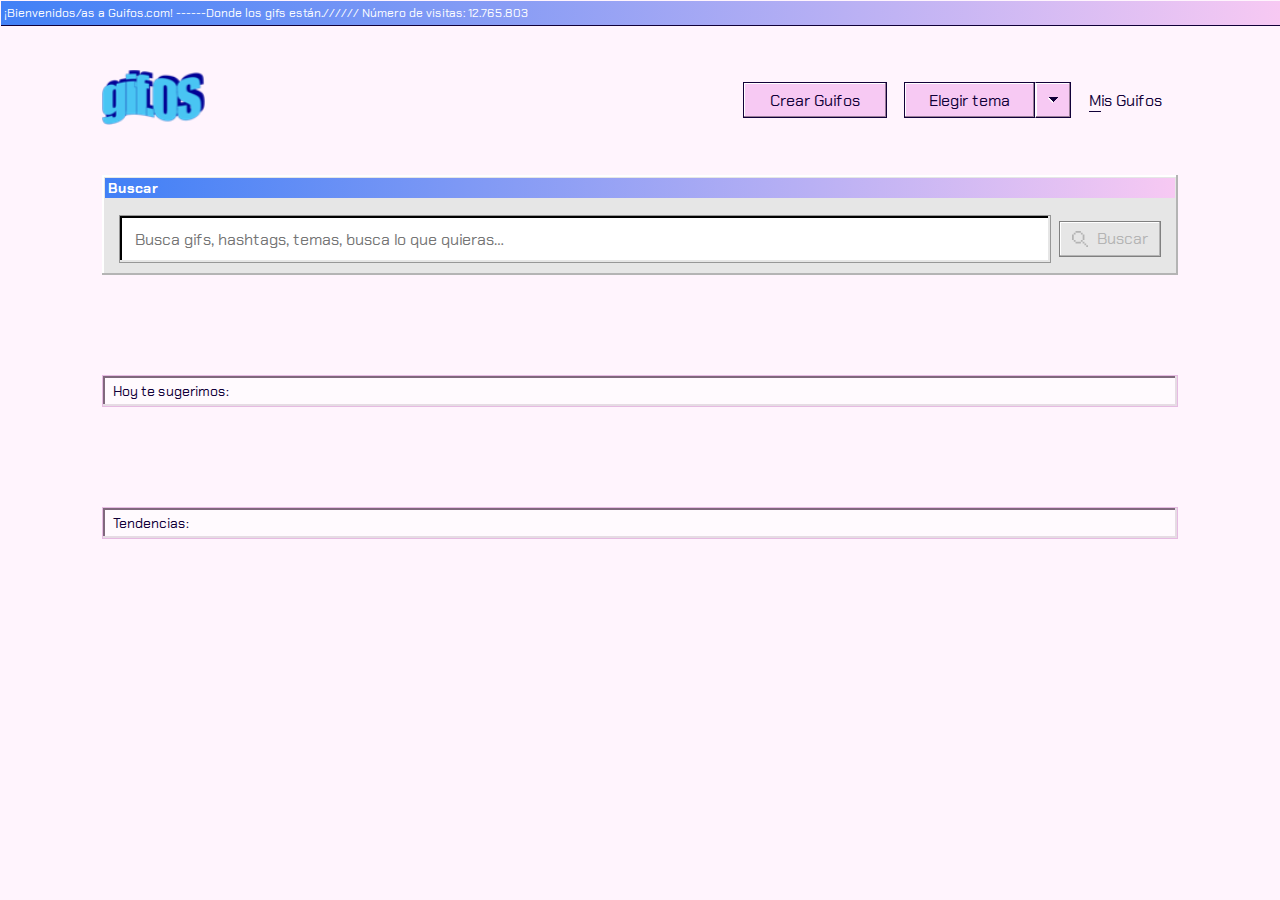
<file: index.html>
<!DOCTYPE html>
<html lang="es">

<head>
	<title>Gif.OS - Home</title>

	<meta charset="UTF-8"/>
	<meta name="viewport" content="width=device-width, initial-scale=1.0"/>
	<meta http-equiv="X-UA-Compatible" content="ie=edge"/>

	<meta name="author" content="Carolina Jiménez"/>
	<meta name="description" content="Guifos.com, donde los gifs están"/>

	<link rel="shortcut icon" type="image/png" href="./images/gifOF_logo.png">

	<link rel="stylesheet" type="text/css" href="./styles/styles_main.css"/>
	<link rel="stylesheet" type="text/css" href="./styles/styles_theme1.css"/>
	<link rel="stylesheet" type="text/css" href="./styles/styles_theme2.css"/>
	<link rel="stylesheet" type="text/css" href="./styles/responsive.css"/>

	<link href="https://fonts.googleapis.com/css?family=Chakra+Petch&display=swap" rel="stylesheet"/>

</head>

<body class="light ref" id="body">

	<header>

		<div class="topBar light ref slide" id="titleBar">
			<p>¡Bienvenidos/as a Guifos.com! ------Donde los gifs están.////// Número de visitas: 12.765.803</p>
		</div>
		
		<nav class="mainMargins menu">

			<div class="logo light ref menu" id="logo">
				<img src="./images/gifOF_logo.png" id="imgLogo" alt="Gif.OS"/>
			</div>

			<div class="buttonsContainer">

				<button class="navButtons light ref" id="button1">Crear Guifos</button>

				<div id="container1" class="theme">

					<button id="button2" class="dropdownContainer light theme ref">
						<span class="navButtons light theme ref" id="button2a">Elegir tema</span>
						<span class="navButtons light arrow theme ref" id="button2b"></span>
					</button>

					<div class="dropdown light theme ref" id="dropdownBox">

						<button id="themeToggle1" class="light theme ref"><span class="theme">S</span>ailor Day</button>

						<button id="themeToggle2" class="light theme ref"><span class="theme">S</span>ailor Night</button>

					</div>

				</div>

				<div class="navLink light ref">
					<a href="./mis_guifos.html"><span>M</span>is Guifos</a>
				</div>

			</div>

		</nav>

	</header>

	<main class="mainMargins">

		<section id="gifSearch">

			<div class="searchContainer light ref">

				<div class="topBar light ref" id="titleBar2">
					<p>Buscar</p>
				</div>

				<form action="./index.html" class="form" id="searchForm" autocomplete="off">

					<div class="searchBarDiv">
						<input class="searchBar light ref" type="text" name="search" placeholder="Busca gifs, hashtags, temas, busca lo que quieras…" id="searchBar" required="required">
					</div>

					<div>
						<button class="searchButton light ref" type="button" id="searchButton" disabled="disabled"><i class="magGlass light ref"></i>Buscar</button>
					</div>

				</form>

			</div>

			<div id="suggestions" class="ref light">

				<button type="button" class="searchesHist ref light" id="sug1" tabindex="-1"></button>

				<button type="button" class="searchesHist ref light" id="sug2" tabindex="-1"></button>

				<button type="button" class="searchesHist ref light" id="sug3" tabindex="-1"></button>

			</div>

			<div id="related"></div>

			<div id="searchedTerm">
				<div class="sectionTitle light ref resultsTitle">
					<h5></h5>
				</div>
			</div>

			<div class="searchResults" id="searchResults"></div>

		</section>

		<section id="recommended">

			<div class="sectionTitle light ref">
				<h5>Hoy te sugerimos:</h5>
			</div>

			<div id="recommendedContainer"></div>

		</section>

		<section id="trending">

			<div class="sectionTitle light ref">
				<h5>Tendencias:</h5>
			</div>

			<div id="trendingContainer" class="searchResults"></div>

		</section>

	</main>

	<script src="./functions/index_functions.js"></script>

</body>

</html>
</file>
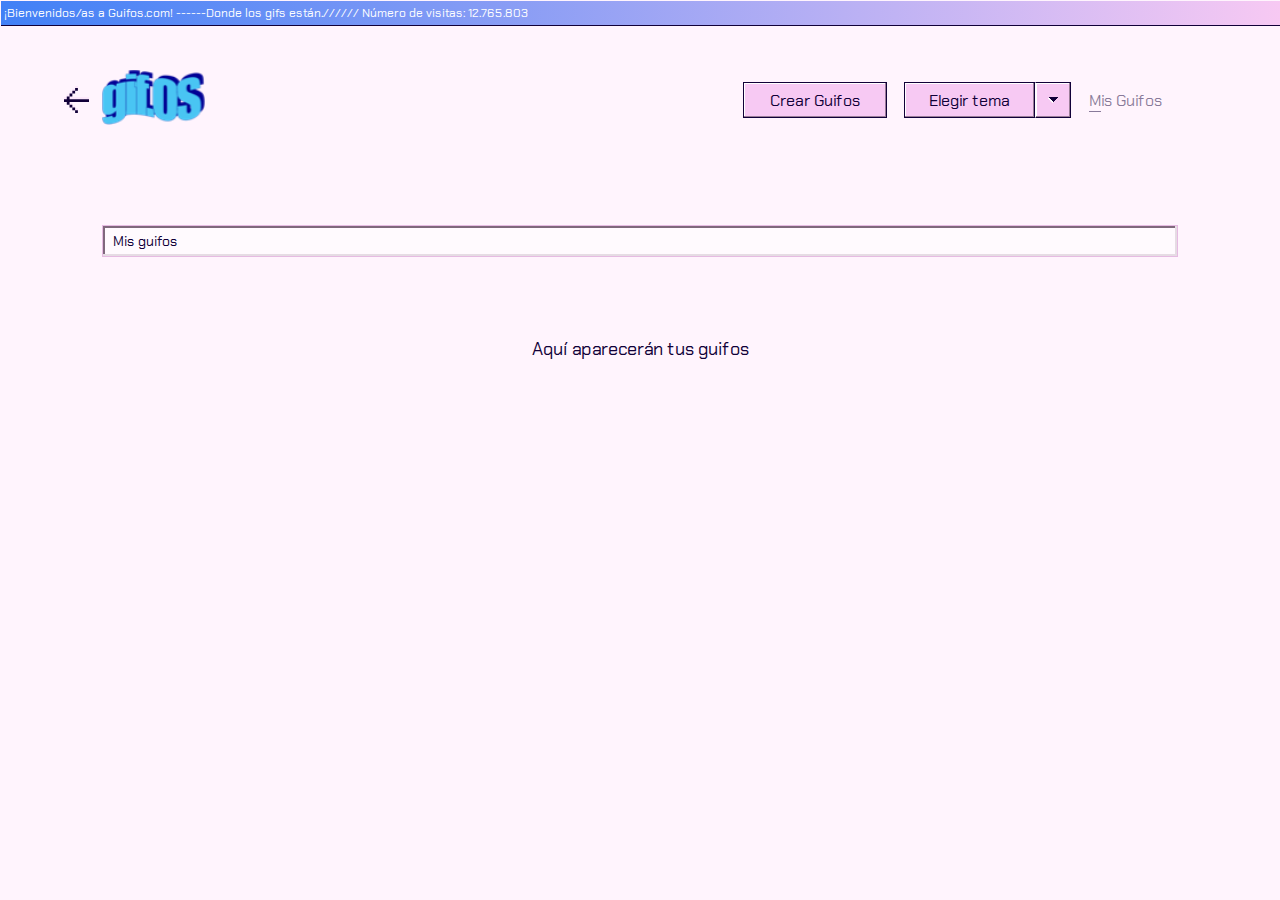
<file: mis_guifos.html>
<!DOCTYPE html>
<html lang="es">

<head>

	<title>Gif.OS - Mis Guifos</title>

	<meta charset="UTF-8"/>
	<meta name="viewport" content="width=device-width, initial-scale=1.0"/>
	<meta http-equiv="X-UA-Compatible" content="ie=edge"/>

	<meta name="author" content="Carolina Jiménez"/>
	<meta name="description" content="Guifos.com, encuentra todos tus guifos"/>

	<link rel="shortcut icon" type="image/png" href="./images/gifOF_logo.png">

	<link rel="stylesheet" type="text/css" href="./styles/styles_main.css"/>
	<link rel="stylesheet" type="text/css" href="./styles/styles_theme1.css"/>
	<link rel="stylesheet" type="text/css" href="./styles/styles_theme2.css"/>
	<link rel="stylesheet" type="text/css" href="./styles/responsive.css"/>

	<link href="https://fonts.googleapis.com/css?family=Chakra+Petch&display=swap" rel="stylesheet"/>

</head>

<body class="ref light" id="body">

	<header>

		<div class="topBar light ref slide" id="titleBar">
			<p>¡Bienvenidos/as a Guifos.com! ------Donde los gifs están.////// Número de visitas: 12.765.803</p>
		</div>
		
		<nav class="mainMargins menu">

			<button class="backBtn" id="backBtn"></button>

			<div class="logo light ref menu" id="logo">
				<img src="./images/gifOF_logo.png" id="imgLogo" alt="Gif.OS"/>
			</div>

			<div class="buttonsContainer">

				<button class="navButtons light ref" id="button1">Crear Guifos</button>

				<div id="container1" class="theme">

					<button id="button2" class="dropdownContainer light theme ref">
						<span class="navButtons light theme ref" id="button2a">Elegir tema</span>
						<span class="navButtons light arrow theme ref" id="button2b"></span>
					</button>

					<div class="dropdown light theme ref" id="dropdownBox">

						<button id="themeToggle1" class="light theme ref"><span class="theme">S</span>ailor Day</button>

						<button id="themeToggle2" class="light theme ref"><span class="theme">S</span>ailor Night</button>

					</div>

				</div>

				<div class="navLink light ref" id="guifosPage">
					<a><span>M</span>is Guifos</a>
				</div>

			</div>

		</nav>

	</header>

	<main>
		
		<section id="misGuifos" class="mainMargins">

			<div class="sectionTitle light ref">
				<h5>Mis guifos</h5>
			</div>

			<div id="noGifs" class="ref light">
				<p>Aquí aparecerán tus guifos</p>
			</div>

			<div id="guifosDisplay" class="searchResults"></div>

		</section>

	</main>

	<script src="./functions/mis_guifos_functions.js"></script>

</body>

</html>
</file>
<file: styles/styles_main.css>
* {
	margin: 0px;
	padding: 0px;
	border: 0px;
	box-sizing: border-box;
	scroll-behavior: smooth;
}


body {
	width: 100%;
	overflow-x: hidden;
	font-family: 'Chakra Petch', sans-serif;
	color: #110038;
}


main {
	display: flex;
	flex-direction: column;
}


a {
	text-decoration: none;
}

button {
	font-family: 'Chakra Petch', sans-serif;
	white-space: nowrap;
}

.mainMargins {
	margin: 0 8% 0 8%;
}

.topBar {
	width: 100%;
	height: 24px;
	font-size: 14px;
	color: #FFFFFF;
	padding-left: 3px;
	font-weight: bold;
}

#titleBar {
	font-weight: normal;
	font-size: 12px;
	line-height: 24px;
	box-shadow: 0 1px 0 0 #110038;
	margin: 1px 1px 0px 1px;
}

/*-----------------NAVBAR AND MAIN BUTTONS-----------------*/

nav {
	display: flex;
	flex-flow: row nowrap;
	justify-content: space-between;
	align-items: center;
	height: 150px; 
}

.logo {
	width: 102.6px;
}

.logo img {
	width: 102.6px;
}

.buttonsContainer {
	display: flex;
	flex-flow: row nowrap;
	width: 435px;
	justify-content: space-between;
}

.navButtons {
	font-size: 16px;
	height: 36px;
	line-height: 36px;
	border: 1px solid #110038;
}

.navButtons:hover, #button2:hover span, .searchButton:enabled:hover, .more:hover, .btnHover, #related button:hover, .searchesHist:focus {
	outline-color: transparent;
	outline: 1px dotted #110038; 
	outline-offset: -4px;
}

#button1 {
	width: 144px;
}

#button2 {
	display: flex;
	flex-flow: row nowrap;
	justify-content: center;
}

#button2a {
	width: 131px;
}

#button2b {
	width: 36px;
	background-repeat: no-repeat;
	background-position: center;
	background-size: 10px 6px;
	border-left: 1px solid #FFFFFF;
}

.dropdown {
	display: none;
	flex-flow: column nowrap;
	justify-content: space-evenly;
	-webkit-justify-content: space-evenly;
	align-items: center;
	height: 102px;
	width: 167px;
	position: absolute;
	z-index: 3;
}

.dropdownOpen {
	display: flex;
}

.dropdown button {
	font-size: 16px;
	height: 36px;
	width: 150px;
	text-align: left;
	text-indent: 14px;
}

.navLink {
	height: 36px;
	line-height: 36px;
	padding-right: 15px;
	border: 1px dotted transparent;
	white-space: nowrap;
}

.navLink a {
	font-size: 16px;
}

.navLink a span {
	border-bottom: 1px solid;
}


/*-----------------SEARCH BAR-----------------*/

.searchContainer {
	width: 100%;
	height: 100px;
}

#titleBar2 {
	border: 3px solid transparent;
	background-clip: padding-box;
	height: 26px;
	line-height: 20px;
}

.form {
	display: flex;
	flex-flow: row nowrap;
	justify-content: center;
	align-items: center;
	margin-top: 14px;
	width: 100%;
	padding-left: 15px;
	padding-right: 15px;
}

.searchBarDiv {
	width: 90%;
	display: flex;
	justify-content: flex-start;
}

.searchBar {
	background-color: #FFFFFF;
	height: 48px;
	width: 100%;
	border: 1px solid #979797;
	box-shadow: inset -2px -2px 0 0 #E6E6E6, inset 2px 2px 0 0 #000000;
	font-family: 'Chakra Petch', sans-serif;
	color: #110038;
	margin-right: 8px;
	font-size: 16px;
	text-indent: 15px;
}

.searchButton {
	font-size: 16px;
	width: 102px;
	height: 36px;
	line-height: 32px;
	display: flex;
	justify-content: center;
	align-items: center;
}

.searchButton:disabled {
	border: 1px solid #808080;
	box-shadow: inset -1px -1px 0 0 #B4B4B4, inset 1px 1px 0 0 #FFFFFF;
}

.magGlass {
	height: 20px;
	width: 25px;
	background-repeat: no-repeat;
	background-position: left;
}


#gifSearch {
	position: relative; 
}

/*-----------------AUTOCOMPLETE-----------------*/

#suggestions {
	display: none;
	flex-flow: column nowrap;
	justify-content: space-evenly;
	-webkit-justify-content: space-evenly;
	align-items: flex-start;
	min-height: 60px;
	width: 100%;
	position: absolute;
	padding-left: 15px;
	padding-right: 125px;
}

#suggestions button {
	display: none;
	height: 36px;
	line-height: 34px;
	width: 100%;
	text-align: left;
	text-indent: 15px;
	font-size: 16px;
	color: #110038;
}

/*-----------------BUTTON LIST OF SEARCHES-----------------*/

#related {
	display: none;
	flex-flow: row nowrap;
	justify-content: flex-start;
	width: 100%;
	padding-top: 20px;
	overflow: hidden;
}


#related button {
	height: 34px;
	color: #FFFFFF;
	font-size: 14px;
	margin-right: 8px;
	padding: 0 3px 0 3px;
	padding: 3px 5px 3px 5px;
}

#related button:last-of-type {
	margin-right: 0px;
}

/*-----------------SEARCH RESULTS AND TRENDING-----------------*/

#searchedTerm {
	margin-top: 50px;
	padding-top: 15px;
	display: none;
}

.resultsTitle {
	display: none;
}

.searchResults {
	width: 100%;
	padding-top: 50px;
	display: flex;
	flex-flow: row wrap;
	justify-content: space-between;
	align-items: flex-start;
}

.searchResults #noGifs {
	padding-top: 0px;
}

.searchResults .gifContainer {
	width: auto;
	flex: auto;
	height: 200px;
	margin: 0 3px 6px 3px;
	position: relative;
}

.gifContainer img {
	width: 100%;
	height: 100%;
	object-fit: cover;
	padding: 4px 4px 4px 4px;
}

.gifContainer:active {
	height: auto;
}

.searchResults .gifContainer:last-of-type {
	max-width: 50%;
}

.gifContainer:hover img {
	outline: 1px dotted #110038;
	outline-offset: -6px;
}

#trendingContainer {
	padding-bottom: 50px;
}


/*-----------------RECOMMENDED-----------------*/


#recommended, #trending {
	padding-top: 50px;
}

.sectionTitle {
	background-color: #FFFAFE;
	box-shadow: inset -2px -2px 0 0 #E6DCE4, inset 2px 2px 0 0 #80687D;
	width: 100%;
	height: 32px;
	line-height: 30px;
	text-indent: 10px;
}

.sectionTitle h5 {
	color: #110038;
	font-weight: normal;
	font-size: 14px;
}

#recommendedContainer {
	width: 100%;
	padding-top: 50px;
	display: flex;
	flex-flow: row nowrap;
	justify-content: space-between;
	align-items: flex-start;
}

#recommendedContainer .recContainer {
	width: 24%;
	height: 315px;
	margin: 0 3px 6px 3px;
	position: relative;
	display: flex;
	flex-flow: column nowrap;
	padding: 2px 4px 4px 4px;
}

.recContainer img {
	width: 100%;
	height: 100%;
	object-fit: cover;
}

.recContainer img:hover {
	outline: 1px dotted #110038;
	outline-offset: -3px;
}

.recContainer .topBar {
	line-height: 24px;
	margin-bottom: 2px;
}

.close {
	position: absolute;
	left: calc(100% - 23px);
	top: 7px;
	height: 14px;
	width: 16px;
	background-image: url(../images/close.svg);
}

.more {
	height: 34px;
	width: 81px;
	position: absolute;
	font-size: 14px;
	color: #FFFFFF;
	top: 265px;
	left: 10px;
}

.originalSizeUrl {
	background-color: transparent;
	color: transparent;
	position: absolute;
	z-index: -1;
	display: none;
}


/*-----------------GIF UPLOAD-----------------*/

.backBtn {
	background-image: url(../images/arrow.svg);
	width: 28px;
	height: 28px;
	background-color: transparent;
	background-repeat: no-repeat;
	background-position: center;
	background-size: 90%;
	position: absolute;
	margin-left: -40px;

}

/*Instructions card*/

#capture:hover span, #stop:hover span{
	outline-color: transparent;
	outline: 1px dotted #110038; 
	outline-offset: -4px;
}


#record {
	width: 100%;
	display: flex;
	flex-flow: column nowrap;
	align-items: center;
	padding-bottom: 80px;
}

.instructions {
	width: 50%;
	max-width: 690px;
	color: #110038;
}

.box .topBar {
	border: 3px solid transparent;
	background-clip: padding-box;
	height: 26px;
}

.text {
	padding: 30px 80px 0px 70px;
	position: relative;
	font-size: 14px;
}

.text img {
	position: absolute;
	left: 25px;
}

.text h4 {
	font-size: 16px;
	padding-bottom: 20px;
}

.text p:first-of-type {
	line-height: 20px;
	padding-bottom: 15px;
}

.text p span{
	font-weight: bold;
	font-style: italic;
}

ol li {
	padding-bottom: 15px;
	list-style: none;
}

li span {
	font-weight: bold;
}


/*Video recording and uploading*/

.btnContainer {
	height: 100px;
	display: flex;
	flex-flow: row nowrap;
	justify-content: flex-end;
	align-items: center;
	padding-right: 30px;
}

.btnContainer button, #upload, #redo, #cancelUpload {
	width: 144px;
}

#startBtn {
	margin-left: 16px;
}

#redo {
	margin-left: 30px;
}

#videoBox, #uploadingCard, #uploaded {
	width: 75%;
	max-width: 770px;
	flex-flow: column nowrap;
	align-items: center;
	padding-bottom: 20px;
	display: none;
}

#titleBar4, #titleBar5 {
	position: relative;
}

#record .close {
	top: 3px;
}

.videoBorder {
	margin-top: 5px;
	background-color: #FFFFFF;
	border: 1px solid #979797;
	box-shadow: inset -2px -2px 0 0 #E6E6E6, inset 2px 2px 0 0 #000000;
	width: calc(100% - 20px);
	max-width: 750px;
	display: flex;
}


.background {
	padding: 3px 3px 3px 3px;
	height: 100%;
	width: 100%;
	display: none;
}


#loadingBox {
	display: flex;
	background-color: #FFFFFF;
	min-height: 450px;
	flex-flow: column nowrap;
	justify-content: center;
	align-items: center;
	width: calc(100% - 20px);
	max-width: 750px;
	margin-top: 5px;
	border: 1px solid #979797;
	box-shadow: inset -2px -2px 0 0 #E6E6E6, inset 2px 2px 0 0 #000000;
}


#loadingBox h2 {
	font-size: 16px;
	padding: 12px 0 35px 0;
}

#loadContainer2 {
	border: none;
}

#loadingBox p {
	color: rgba(17,0,56,0.64);
	font-size: 12px;
	padding-top: 8px;
}

#loadingBox span {
	text-decoration: line-through;
}

.controls {
	display: flex;
	flex-flow: row nowrap;
	justify-content: flex-end;
	width: 100%;
	padding-top: 15px;
	padding-right: 10px;
	align-items: center;
}

.timerBox {
	background-color: #FFFFFF;
	border: 1px solid #979797;
	box-shadow: inset -2px -2px 0 0 #E6E6E6, inset 2px 2px 0 0 #000000;
	width: 110px;
	height: 36px;
	display: none;
	align-items: center;
	text-indent: 22px;
	margin-left: 15px;
}

.timerBox p {
	font-size: 16px;
}

#capture, #stop {
	display: flex;
	flex-flow: row nowrap;
	justify-content: center;
}

.camera, .cptText {
	display: inline-block;
}

.camera {
	width: 36px;
	background-repeat: no-repeat;
	background-position: center;
	border-right: 0px;
}

.cptText {
	width: 144px;
}

#stop .camera {
	background-image: url(../images/recording.svg);
}

#stop .cptText {
	color: #FFFFFF;
}

#playBox {
	padding-right: 10px;
	display: none;
	flex-flow: row nowrap;
}

#play {
	height: 26px;
	width: 26px;
	line-height: 26px;
	margin-right: 3px;
	background-repeat: no-repeat;
	background-position: center;
	background-position-x: 10px; 
	display: flex;
	justify-content: center;
}

.loading {
	display: flex;
	flex-flow: row nowrap;
	padding: 3px 3px 3px 3px;
	background-color: #B4B4B4;
	box-shadow: inset -2px -2px 0 0 #FFFCFC, inset 2px 2px 0 0 #000000;
	height: 26px;
	justify-content: space-between;
	width: 244px;
}

.bars {
	width: 12px;
	border-right: 2px solid #B4B4B4;
}

.bars:last-of-type {
	border: none;
	width: 10px;
}

.inactive {
	background-color: #999999;
}

#uploaded {
	flex-flow: column nowrap;
	color: #110038;
	max-width: 620px;
}

#uploaded .topBar {
	position: relative;
}

#uploaded .row {
	display: flex;
	flex-flow: row nowrap;
	align-self: flex-start;
	padding: 20px 35px 20px 25px;
}

.row div {
	display: flex;
	flex-flow: column nowrap;
	flex-basis: 50%;
}

.row .gif {
	background-color: #FFFFFF;
	border: 1px solid #979797;
	box-shadow: inset -2px -2px 0 0 #E6E6E6, inset 2px 2px 0 0 #000000;
	padding: 2px 2px 2px 2px;
	height: 200px;
	justify-content: center;
	align-items: center;
}

.gif img {
	object-fit: cover;
	width: 100%;
	height: 194px;
}

.row .cardText {
	padding-left: 25px;
	padding-top: 30px;
}

.cardText h5 {
	font-size: 16px;
	padding-bottom: 20px;
}

.cardText input {
	position: absolute;
	z-index: -1;
	background-color: transparent;
	color: transparent;
	display: none;
}

.gifInfo {
	width: 100%;
}

#info2 {
	margin-top: 10px;
}

#doneC {
	padding-top: 110px;
	align-items: flex-end;
}


#done {
	width: 144px;
}


/*-----------------MIS GUIFOS-----------------*/

#misGuifos {
	padding-top: 50px;
}

#guifosDisplay {
	padding-bottom: 50px;
}

#noGifs {
	width: 100%;
	text-align: center;
	padding-top: 80px;
}

#noGifs p {
	font-size: 18px;
}
</file>
<file: styles/styles_theme1.css>
body.light {
	background-color: #FFF4FD;
}

.topBar.light {
	background-image: linear-gradient(270deg, #F7C9F3 0%, #4180F6 100%);
}


/*-----------------NAVBAR AND MAIN BUTTONS-----------------*/

.navButtons.light {
	color: #110038;
	background-color: #F7C9F3;
	box-shadow: inset -1px -1px 0 0 #997D97, inset 1px 1px 0 0 #FFFFFF;
}

button.secondary.light {
	background-color: #FFF4FD;
}

button.secondary.light:hover {
	outline: 1px dotted #110038;
	background-color: #F0E5EE;
}

.arrow.light {
	background-image: url(../images/dropdown.svg);
}

.navButtons.light:hover, #button2.light:hover span {
	background-color: #E6BBE2;
}

.dropdown.light button {
	color: #110038;
}

.dropdown.light {
	background-color: #E6E6E6;
	box-shadow: inset -2px -2px 0 0 #B4B4B4, inset 2px 2px 0 0 #FFFFFF;
}

#themeToggle1.light {
	background-color: #FFF4FD;
	border: 1px solid #CCA6C9;
	box-shadow: inset -1px -1px 0 0 #E6DCE4, inset 1px 1px 0 0 #FFFFFF;
}

#themeToggle1.light span {
	border-bottom: 1px solid #110038;
}

#themeToggle2.light {
	background-color: #F0F0F0;
	border: 1px solid #808080;
	box-shadow: inset -1px -1px 0 0 #B4B4B4, inset 1px 1px 0 0 #FFFFFF;
}

.navLink.light:hover {
	border-color: #110038;
}

.navLink.light:active, #guifosPage.navLink.light {
	border-color: transparent;
} 

.navLink.light a {
	color: #110038;
}

.navLink.light:active a, #guifosPage.navLink.light a {
	color: #11003880;
}

.navLink.light:active a span, #guifosPage.navLink.light a span {
	border-color: #11003880;
}

.navLink.light a span {
	border-color: #110038;
}


/*-----------------SEARCH BAR-----------------*/

.searchContainer.light {
	background-color: #E6E6E6;
	box-shadow: inset -2px -2px 0 0 #B4B4B4, inset 2px 2px 0 0 #FFFFFF;
}

.searchButton.light:disabled {
	background-color: #E6E6E6;
	color: #B4B4B4;
	border: 1px solid #808080;
	box-shadow: inset -1px -1px 0 0 #B4B4B4, inset 1px 1px 0 0 #FFFFFF;
}

.searchButton.light {
	color: #110038;
	background-color: #F7C9F3;
	border: 1px solid #110038;
	box-shadow: inset -1px -1px 0 0 #997D97, inset 1px 1px 0 0 #FFFFFF;
}

.searchButton.light:enabled:hover {
	background-color: #E6BBE2;
}

.searchButton.light:focus {
	background-color: #E6BBE2;
}

.searchButton.light:disabled .magGlass.light {
	background-image: url("../images/lupa_inactive.svg");
}

.searchButton.light .magGlass.light {
	background-image: url("../images/lupa.svg");
}

#suggestions.light {
	background-color: #E6E6E6;
	box-shadow: inset -2px -2px 0 0 #B4B4B4, inset 2px 2px 0 0 #FFFFFF;
}

.searchesHist.light {
	background-color: #F0F0F0;
	border: 1px solid #808080;
	box-shadow: inset -1px -1px 0 0 #B4B4B4, inset 1px 1px 0 0 #FFFFFF;
}

.btnHover.light, .searchesHist.light:focus {
	background-color: #E6E6E6;
}

.gifContainer.light:hover img{
	background-color: #E6E6E6;
	box-shadow: inset -2px -2px 0 0 #B4B4B4, inset 2px 2px 0 0 #FFFFFF;
}

.relatedBtn.light {
	background-color: #4180F6;
	border: 1px solid #4C2F99;
	box-shadow: inset -1px -1px 0 0 #284F99, inset 1px 1px 0 0 #FFFFFF;
}

.relatedBtn.light:hover {
	background-color: #3A72DB;
}


/*-----------------RECOMMENDED-----------------*/


.sectionTitle.light {
	border: 1px solid #E6BBE2;
}

.recContainer.light {
	background-color: #E6E6E6;
	box-shadow: inset -2px -2px 0 0 #B4B4B4, inset 2px 2px 0 0 #FFFFFF;
}

.recContainer.light .more {
	background-color: #4180F6;
	border: 1px solid #4C2F99;
	box-shadow: inset -1px -1px 0 0 #284F99, inset 1px 1px 0 0 #FFFFFF;
}

.recContainer.light .more:hover {
	background-color: #3A72DB;
}


/*-----------------UPLOAD-----------------*/

.box.light {
	background-color: #E6E6E6;
	box-shadow: inset -2px -2px 0 0 #B4B4B4, inset 2px 2px 0 0 #FFFFFF;
}

#capture.light .camera {
	background-image: url(../images/camera.svg);
}

#capture.light:hover span {
	background-color: #E6BBE2;
}

#stop.light span {
	background-color: #FF6161;
	box-shadow: inset -1px -1px 0 0 #993A3A, inset 1px 1px 0 0 #FFFFFF;
}

#play.light {
	background-image: url(../images/forward.svg);
}

.bars.light.active {
	background-color: #F7C9F3;
}


/*-----------------MIS GUIFOS-----------------*/

#noGifs.light p {
	color: #110038;
}
</file>
<file: styles/styles_theme2.css>
body.dark {
	background-color: #110038;
}

.topBar.dark {
	background-image: linear-gradient(270deg, #EE3EFE 0%, #2E32FB 100%);
}


/*-----------------NAVBAR AND MAIN BUTTONS-----------------*/

button.secondary.dark {
	background-color: #110038;
	border-color: #CCCCCC;
	box-shadow: inset -1px -1px 0 0 #5C5C5C, inset 1px 1px 0 0 #FFF4FD;
}

button.secondary.dark:hover {
	outline: 1px dotted #FFFFFF;
	background-color: #110038;
}

.navButtons.dark {
	color: #FFFFFF;
	background-color: #EE3EFE;
	box-shadow: inset -1px -1px 0 0 #A72CB3, inset 1px 1px 0 0 #FFFFFF;
}

.navButtons.dark:hover, #button2.dark:hover span {
	background-color: #CE36DB;
}

.arrow.dark {
	background-image: url(../images/dropdownWhite.svg);
}

.dropdown.dark {
	background-color: #B4B4B4;
	box-shadow: inset -2px -2px 0 0 #8F8F8F, inset 2px 2px 0 0 #FFFFFF;
}


#themeToggle2.dark {
	color: #FFFFFF;
	background-color: #2E32FB;
	background-clip: padding-box;
	border: 1px solid rgba(51,53,143,0.20);
	box-shadow: inset -1px -1px 0 0 #E6DCE4, inset 1px 1px 0 0 #FFFFFF;
}

#themeToggle2.dark span {
	border-bottom: 1px solid #FFFFFF;
}

#themeToggle1.dark {
	color: #110038;
	background-color: #CCCCCC;
	border: 1px solid #808080;
	box-shadow: inset -1px -1px 0 0 #B4B4B4, inset 1px 1px 0 0 #FFFFFF;
}

.navLink.dark:hover {
	border-color: #FFFFFF;
}

.navLink.dark:active, #guifosPage.navLink.dark {
	border-color: transparent;
}

.navLink.dark:active a, #guifosPage.navLink.dark a {
	color: #FFFFFF80;
}

.navLink.dark:hover a span {
	border-color: #FFFFFF;
}

.navLink.dark:active a span, #guifosPage.navLink.dark a span {
	border-color: #FFFFFF80;
}

.navLink.dark a {
	color: #FFFFFF;
}

.navLink.dark a span {
	border-color: transparent;
}

/*-----------------SEARCH BAR-----------------*/


.searchContainer.dark {
	background-color: #B4B4B4;
	box-shadow: inset -2px -2px 0 0 #8F8F8F, inset 2px 2px 0 0 #FFFFFF;
}

.dark.searchButton:disabled {
	background-color: #B4B4B4;
	color: #8F8F8F;
	border: 1px solid #808080;
	box-shadow: inset -1px -1px 0 0 #B4B4B4, inset 1px 1px 0 0 #FFFFFF;
}

.searchButton.dark {
	color: #FFFFFF;
	background-color: #EE3EFE;
	border: 1px solid #110038;
	box-shadow: inset -1px -1px 0 0 #A72CB3, inset 1px 1px 0 0 #FFFFFF;
}

.searchButton.dark:enabled:hover {
	background-color: #CE36DB;
}

.searchButton.dark:focus {
	background-color: #CE36DB;
}

.searchButton.dark:disabled .magGlass.dark {
	background-image: url("../images/Combined_Shape.svg");
}

.magGlass.dark {
	background-image: url("../images/lupa_light.svg");
}

#suggestions.dark {
	background-color: #B4B4B4;
	box-shadow: inset -2px -2px 0 0 #8F8F8F, inset 2px 2px 0 0 #FFFFFF;
}

.searchesHist.dark {
	background-color: #CCCCCC;
	border: 1px solid #808080;
	box-shadow: inset -1px -1px 0 0 #B4B4B4, inset 1px 1px 0 0 #FFFFFF;
}

.btnHover.dark, .searchesHist.dark:focus {
	background-color: #B4B4B4;
}

.gifContainer.dark:hover img{
	background-color: #B4B4B4;
	box-shadow: inset -2px -2px 0 0 #5C5C5C, inset 2px 2px 0 0 #FFFFFF;
}

.relatedBtn.dark {
	background-color: #2E32FB;
	border: 1px solid #4C2F99;
	box-shadow: inset -1px -1px 0 0 #2124B3, inset 1px 1px 0 0 #FFFFFF;
}

.relatedBtn.dark:hover {
	background-color: #2629CC;
}

/*-----------------RECOMMENDED-----------------*/


.sectionTitle.dark {
	border: 1px solid #2E32FB;
}

.recContainer.dark {
	background-color: #B4B4B4;
	box-shadow: inset -2px -2px 0 0 #5C5C5C, inset 2px 2px 0 0 #FFFFFF;
}

.recContainer.dark .more {
	background-color: #2E32FB;
	border: 1px solid #4C2F99;
	box-shadow: inset -1px -1px 0 0 #2124B3, inset 1px 1px 0 0 #FFFFFF;
}

.recContainer.dark .more:hover {
	background-color: #2629CC;
}


/*-----------------UPLOAD-----------------*/

.box.dark {
	background-color: #B4B4B4;
	box-shadow: inset -2px -2px 0 0 #8F8F8F, inset 2px 2px 0 0 #FFFFFF;
}

#capture.dark .camera {
	background-image: url(../images/camera_light.svg);
}

#capture.dark:hover span {
	background-color: #CE36DB;
}

#stop.dark span {
	background-color: #FF6161;
	box-shadow: inset -1px -1px 0 0 #993A3A, inset 1px 1px 0 0 #FFFFFF;
}

#play.dark {
	background-image: url(../images/forward_light.svg);
}

.bars.dark.active {
	background-color: #EE3EFE;
}


/*-----------------MIS GUIFOS-----------------*/

#noGifs.dark p {
	color: #FFFFFF;
}
</file>
<file: styles/responsive.css>
@media only screen
and (max-width: 1030px) {
	
	.controls {
		flex-wrap: wrap;
	}

	#videoBox .controls {
		flex-flow: row wrap;
		align-items: center;
		max-height: 175px;
	}

	#redo {
		margin-left: 10px;
		margin-top: 10px;
	}

	#upload {
		margin-top: 10px;
	}	
	
	#playBox {
		padding-right: 0px;
		width: 70%;
		justify-content: flex-end;
	}
}

@media only screen
and (max-width: 1030px)
and (hover: none) {

	.navButtons:hover, .searchButton:enabled:hover, .more:hover, #related button:hover, button.navButtons.secondary:hover, #button2:hover span, .recContainer img:hover {
		outline: 1px dotted transparent;

	}

	.navButtons.light:hover, .searchButton.light:enabled:hover, #button2.light:hover span {
		background-color: #F7C9F3;

	}

	.navButtons.dark:hover, .searchButton.dark:enabled:hover, #button2.dark:hover span {
		background-color: #EE3EFE;

	}

	.recContainer.light .more:hover, .relatedBtn.light:hover {
		background-color: #4180F6;
	}

	.recContainer.dark .more:hover, .relatedBtn.dark:hover {
		background-color: #2E32FB;
	}

	.navLink.dark:hover, .navLink.light:hover {
		border-color: transparent;
	}

	.navButtons.secondary.light:hover {
		background-color: #FFF4FD;
	}

	.gifContainer.light:hover img, .gifContainer.dark:hover img {
		background-color: transparent;
		box-shadow: none;
		outline: 1px dotted transparent;
	}

	.gifContainer:active {
		height: 200px;
	}
}


@media only screen
and (max-width: 900px) {

	#recommendedContainer {
		flex-wrap: wrap;
	}

	#recommendedContainer .recContainer {
		width: 48%;
		margin-bottom: 20px;
	}


	.searchBar, #suggestions button {
		font-size: 14px;
	}

	.searchResults .gifContainer:last-of-type {
		max-width: 100%;

	}

	#record {
		padding-bottom: 50px;
	}

	.instructions {
		width: 84%;
	}
}


@media only screen
and (max-width: 768px) {

	#videoBox, #uploadingCard, #uploaded {
		width: 84%;
	}

	#loadingBox {
		min-height: 330px;
	}

}


@media only screen
and (max-width: 670px) {

	nav.menu {
		flex-wrap: wrap;
		height: 210px;
		padding-bottom: 30px;
	}

	.logo.menu {
		margin: 30px 30px 0px 0px;
	}

	.backBtn {
		background-image: none;
		height: 55px;
		width: 102.6px;
		top: 70px;
		margin-left: 0px;
	}

	.searchResults .gifContainer, .searchResults .gifContainer:last-of-type {
		max-width: 48%;
	}
}



@media only screen
and (max-width: 520px) {

	#titleBar {
		white-space: nowrap;
		overflow-x: hidden;
	}

	nav.menu {
		height: 300px;
	}

	.navLink {
		width: 100px;
	}

	.buttonsContainer {
		flex-direction: column;
		height: 130px;
	}

	#searchButton {
		font-size: 0px;
		width: 36px;
	}

	#searchButton i {
		background-position: center;
	}

	#suggestions {
		padding-right: 60px;
	}

	#recommendedContainer {
		flex-flow: column nowrap;
	}

	#recommendedContainer .recContainer {
		width: 98%;
	}

	.searchResults .gifContainer, .searchResults .gifContainer:last-of-type {
		max-width: 100%;
	}


	.btnContainer {
		justify-content: center;
		padding-right: 0px;
	}

	#uploaded .row {
		flex-direction: column;
	}

	.row .cardText {
		padding-left: 0px;
	}

	#doneC {
		padding-top: 50px;
	}

}


@media only screen
and (max-width: 510px) {

	div.slide p {
		animation: 10s slide infinite linear;
		animation-delay: 1500ms;
	}

	@keyframes slide {
		
		0% {
			margin-left: 0px;
		}

		15% {
			margin-left: 0px;
		}

		80% {
			margin-left: -50px;
		}

		100% {
			margin-left: 0px;
		}
	}

	#playBox {
		margin-top: 10px;
		width: 100%;
		justify-content: flex-start;
		padding-left: 10px;
	}

}


@media only screen
and (max-width: 465px) {

	@keyframes slide {
		
		0% {
			margin-left: 0px;
		}

		15% {
			margin-left: 0px;
		}

		80% {
			margin-left: -100px;
		}

		100% {
			margin-left: 0px;
		}
	}

	.cptText {
		width: 110px;
	}

	#playBox {
		margin-top: 10px;
	}

}


@media only screen
and (max-width: 415px) {

	@keyframes slide {
		
		0% {
			margin-left: 0px;
		}

		15% {
			margin-left: 0px;
		}

		80% {
			margin-left: -150px;
		}

		100% {
			margin-left: 0px;
		}
	}

	.timerBox {
		width: 90px;
		text-indent: 17px;
	}

	.timerBox p {
		font-size: 14px;
	}

}


@media only screen
and (max-width: 375px) {

	@keyframes slide {
		
		0% {
			margin-left: 0px;
		}

		10% {
			margin-left: 0px;
		}

		75% {
			margin-left: -200px;
		}

		80% {
			margin-left: -200px;
		}

		100% {
			margin-left: 0px;
		}

	}

	.text {
		padding-right: 40px;
		padding-left: 50px;
		font-size: 13px;
	}

	.text h4 {
		font-size: 15px;
	}

	.text img {
		left: 10px;
	}

	.btnContainer button {
		width: 110px;
	}

	#redo, #upload {
		font-size: 15px;
		width: 120px
	}

	#loadContainer, #loadContainer2 {
		width: 219px;
	}

}
</file>
